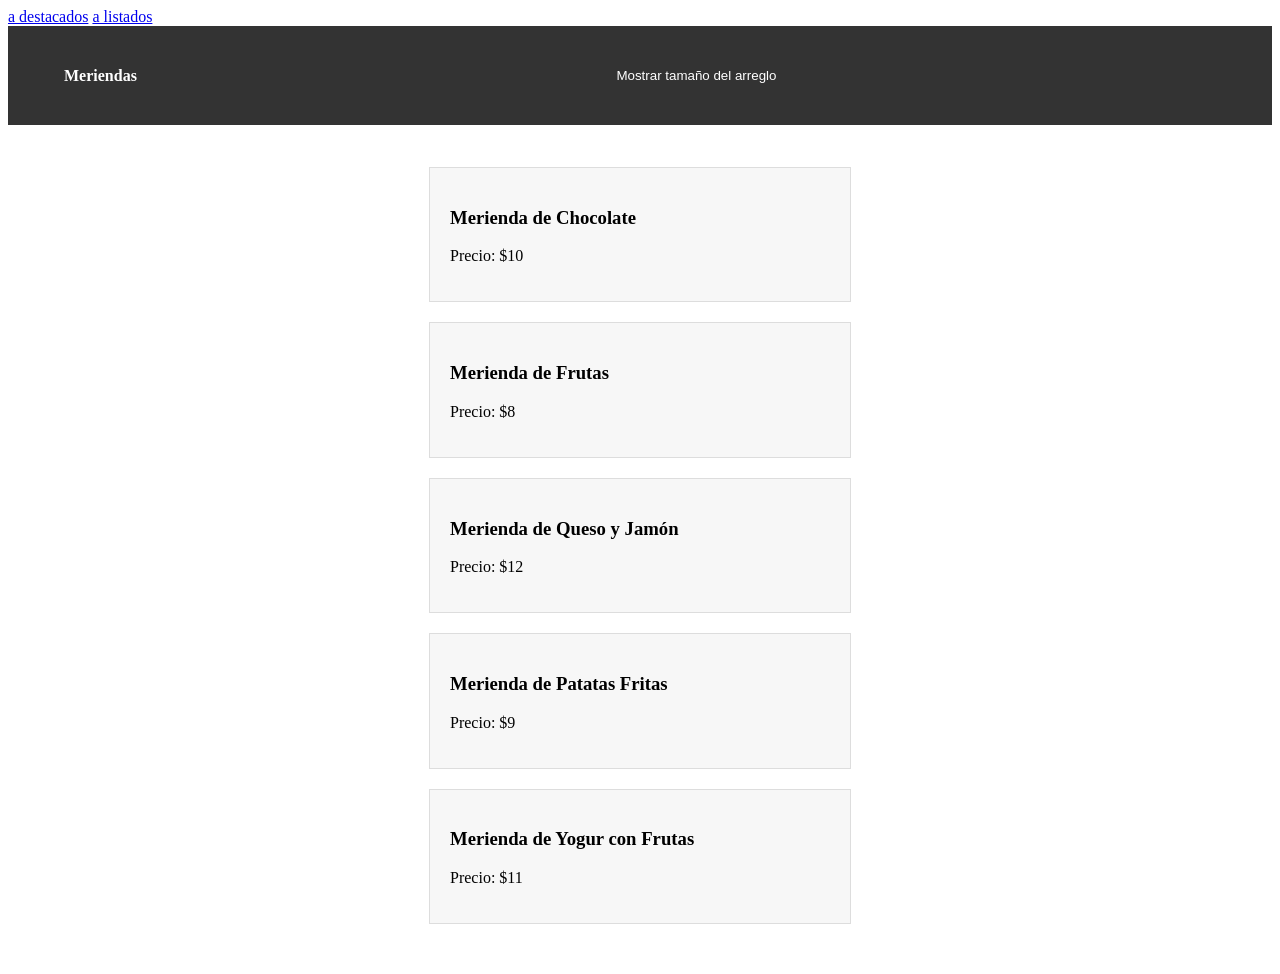
<file: index.html>
<!DOCTYPE html>
<html lang="es">
<head>
    <meta charset="UTF-8">
    <meta name="viewport" content="width=device-width, initial-scale=1.0">
    <title>Menú de Meriendas</title>
    <link rel="stylesheet" href="styles.css">
    <a href="ej2/destacados.html">a destacados</a>
    <a href="ej3/listado.html">a listados</a>
</head>
<body>
    <header>
        <nav>
            <ul>
                <li><a href="#" class="logo">Meriendas</a></li>
                <li><button id="mostrar-tamaño-arreglo">Mostrar tamaño del arreglo</button></li>
                <p id="cantidad"></p>
            </ul>
        </nav>
    </header>
    <main>
        <section id="menu-meriendas">
            <h2>Menú de Meriendas</h2>
            <div class="meriendas-container">
                
            </div>
        </section>
    </main>

    <script src="script.js"></script>
</body>
</html>
</file>
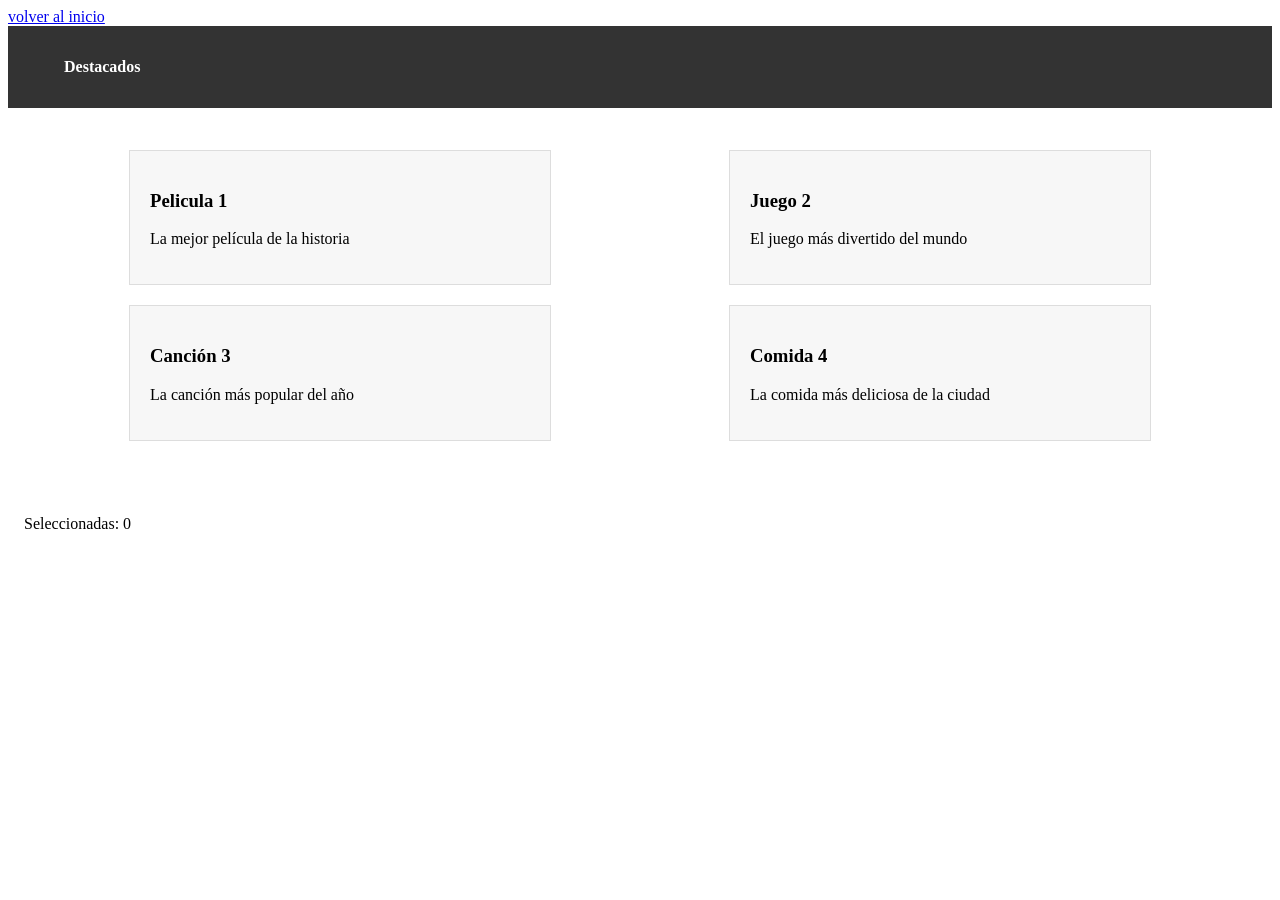
<file: ej2/index.html>
<!DOCTYPE html>
<html lang="es">
<head>
    <meta charset="UTF-8">
    <meta name="viewport" content="width=device-width, initial-scale=1.0">
    <title>Tarjetas Destacadas</title>
    <link rel="stylesheet" href="styles.css">
    <a href="../index.html">volver al inicio</a>
</head>
<body>
    <header>
        <nav>
            <ul>
                <li><a href="#" class="logo">Destacados</a></li>
            </ul>
        </nav>
    </header>
    <main>
        <section id="tarjetas">
            <h2>Tarjetas Destacadas</h2>
        </section>
        <footer>
            <p>Seleccionadas: <span id="contador-seleccionadas">0</span></p>
        </footer>
    </main>

    <script src="script.js"></script>
</body>
</html>
</file>
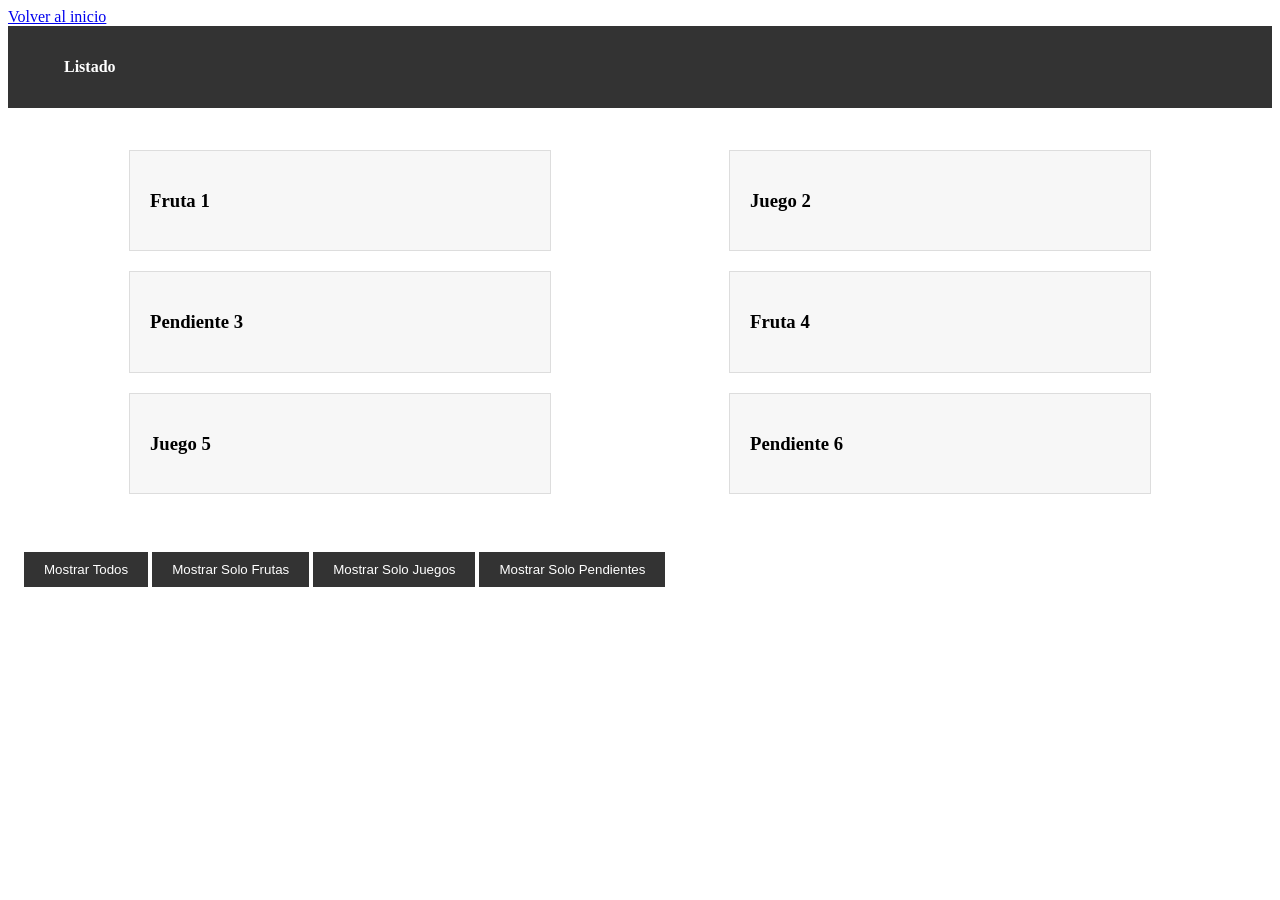
<file: ej3/index.html>
<!DOCTYPE html>
<html lang="es">
<head>
    <meta charset="UTF-8">
    <meta name="viewport" content="width=device-width, initial-scale=1.0">
    <title>Listado de Elementos</title>
    <link rel="stylesheet" href="styles.css">
    <a href="../index.html">Volver al inicio</a>
</head>
<body>
    <header>
        <nav>
            <ul>
                <li><a href="#" class="logo">Listado</a></li>
            </ul>
        </nav>
    </header>
    <main>
        <section id="listado">
            <h2>Listado de Elementos</h2>
        </section>
        <footer>
            <button id="mostrar-todos">Mostrar Todos</button>
            <button id="mostrar-frutas" class="boton-filtro">Mostrar Solo Frutas</button>
            <button id="mostrar-juegos" class="boton-filtro">Mostrar Solo Juegos</button>
            <button id="mostrar-pendientes" class="boton-filtro">Mostrar Solo Pendientes</button>
        </footer>
    </main>

    <script src="script.js"></script>
</body>
</html>
</file>
<file: styles.css>
header {
    background-color: #333;
    color: #fff;
    padding: 1rem;
}

header nav ul {
    list-style: none;
    display: flex;
    justify-content: space-between;
    align-items: center;
}

header nav ul li {
    margin-right: 20px;
}

header nav a.logo {
    text-decoration: none;
    color: #fff;
    font-weight: bold;
}

button#mostrar-tamaño-arreglo {
    background-color: #333;
    border: none;
    padding: 10px 20px;
    cursor: pointer;
    color: #fff;
}

main section {
    display: flex;
    flex-direction: column;
    align-items: center;
    padding: 2rem;
}

.meriendas-container {
    display: flex;
    flex-wrap: wrap;
    justify-content: space-between;
}

.merienda {
    background-color: #f7f7f7;
    border: 1px solid #ddd;
    padding: 20px;
    margin: 10px;
    width: calc(33.33% - 20px);
}

.merienda h3 {
    font-weight: bold;
}

.merienda p {
    font-size: 16px;
}
</file>
<file: ej2/styles.css>
header {
    background-color: #333;
    color: #fff;
    padding: 1rem;
}

header nav ul {
    list-style: none;
    display: flex;
    justify-content: space-between;
    align-items: center;
}

header nav a.logo {
    text-decoration: none;
    color: #fff;
    font-weight: bold;
}

main section {
    display: flex;
    flex-wrap: wrap;
    justify-content: space-around;
    padding: 2rem;
}

.tarjeta {
    background-color: #f7f7f7;
    border: 1px solid #ddd;
    padding: 20px;
    margin: 10px;
    width: calc(33.33% - 20px);
    cursor: pointer;
}

.tarjeta h3 {
    font-weight: bold;
}

.tarjeta p {
    font-size: 16px;
}

.tarjeta.seleccionada {
    background-color: #333;
    color: #fff;
    border-color: #333;
}

footer {
    padding: 1rem;
}
</file>
<file: ej3/styles.css>
header {
    background-color: #333;
    color: #fff;
    padding: 1rem;
}

header nav ul {
    list-style: none;
    display: flex;
    justify-content: space-between;
    align-items: center;
}

header nav a.logo {
    text-decoration: none;
    color: #fff;
    font-weight: bold;
}

main section {
    display: flex;
    flex-wrap: wrap;
    justify-content: space-around;
    padding: 2rem;
}

.elemento {
    background-color: #f7f7f7;
    border: 1px solid #ddd;
    padding: 20px;
    margin: 10px;
    width: calc(33.33% - 20px);
    cursor: pointer;
}

footer {
    padding: 1rem;
}

button#mostrar-todos {
    background-color: #333;
    border: none;
    padding: 10px 20px;
    cursor: pointer;
    color: #fff;
}

.boton-filtro {
    background-color: #333;
    border: none;
    padding: 10px 20px;
    cursor: pointer;
    color: #fff;
}
.oculto {
    display: none;
}
</file>
